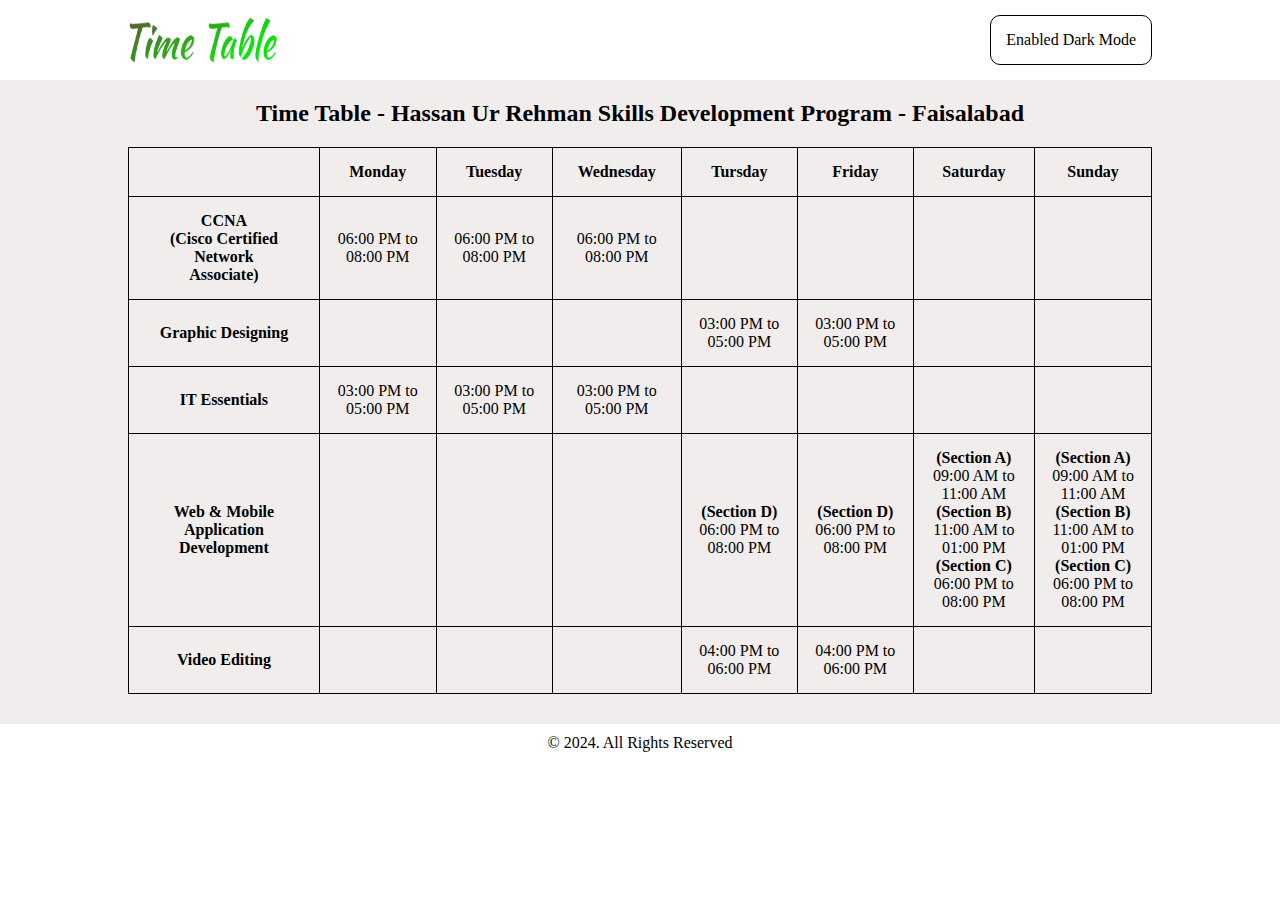
<file: index.html>
<!DOCTYPE html>
<html lang="en">

<head>
    <meta charset="UTF-8">
    <meta name="viewport" content="width=device-width, initial-scale=1.0">
    <title>Time Table</title>
    <link rel="stylesheet" href="./Styles/stylesheet.css">
</head>
<!-- <style>
table,
td {
    border: 1px solid black;
    border-collapse: collapse;
    
}
</style> -->
<body>
    <div class="nav">
        <img src="./logos/logo (1).png" alt="logo">
        <a href="./Dark.html">Enabled Dark Mode</a>
    </div>
    <div class="main">
        <div class="internalmain">
            <div class="heading">
                <h2>Time Table - Hassan Ur Rehman Skills Development Program - Faisalabad</h2>
            </div>
            <div>
                <table class="tt1">
                    <thead>
                        <th></th>
                        <th> Monday</th>
                        <th>Tuesday</th>
                        <th>Wednesday</th>
                        <th>Tursday</th>
                        <th>Friday</th>
                        <th>Saturday</th>
                        <th>Sunday</th>
                    </thead>
                    <tr>
                        <th>CCNA <br>(Cisco Certified Network <br>Associate)</th>
                        <td>06:00 PM to 08:00 PM</td>
                        <td>06:00 PM to 08:00 PM</td>
                        <td>06:00 PM to 08:00 PM</td>
                        <td></td>
                        <td></td>
                        <td></td>
                        <td></td>
                    </tr>
                    <tr>
                        <th>Graphic Designing</th>
                        <td></td>
                        <td></td>
                        <td></td>
                        <td>03:00 PM to 05:00 PM</td>
                        <td>03:00 PM to 05:00 PM</td>
                        <td></td>
                        <td></td>
                    </tr>
                    <tr>
                        <th>IT Essentials</th>
                        <td>03:00 PM to 05:00 PM</td>
                        <td>03:00 PM to 05:00 PM</td>
                        <td>03:00 PM to 05:00 PM</td>
                        <td></td>
                        <td></td>
                        <td></td>
                        <td></td>
                    </tr>
                    <tr>
                        <th>Web & Mobile Application Development</th>
                        <td></td>
                        <td></td>
                        <td></td>
                        <td><b>(Section D)</b><br>06:00 PM to 08:00 PM</td>
                        <td><b>(Section D)</b><br>06:00 PM to 08:00 PM</td>
                        <td><b>(Section A)</b><br>09:00 AM to 11:00 AM <br> <b>(Section B)</b><br>11:00 AM to 01:00
                            PM<br><b>(Section C)</b><br>06:00 PM to 08:00 PM</td>
                        <td><b>(Section A)</b><br>09:00 AM to 11:00 AM<br><b>(Section B)</b><br>11:00 AM to 01:00
                            PM<br><b>(Section C)</b><br>06:00 PM to 08:00 PM</td>

                    </tr>
                    <tr>
                        <th>Video Editing</th>
                        <td></td>
                        <td></td>
                        <td></td>
                        <td>04:00 PM to 06:00 PM</td>
                        <td>04:00 PM to 06:00 PM</td>
                        <td></td>
                        <td></td>
                    </tr>

                </table>
            </div>
        </div>
    </div>
    <div class="footer">
        <p> &copy; 2024. All Rights Reserved</p>
    </div>

</body>

</html>
</file>
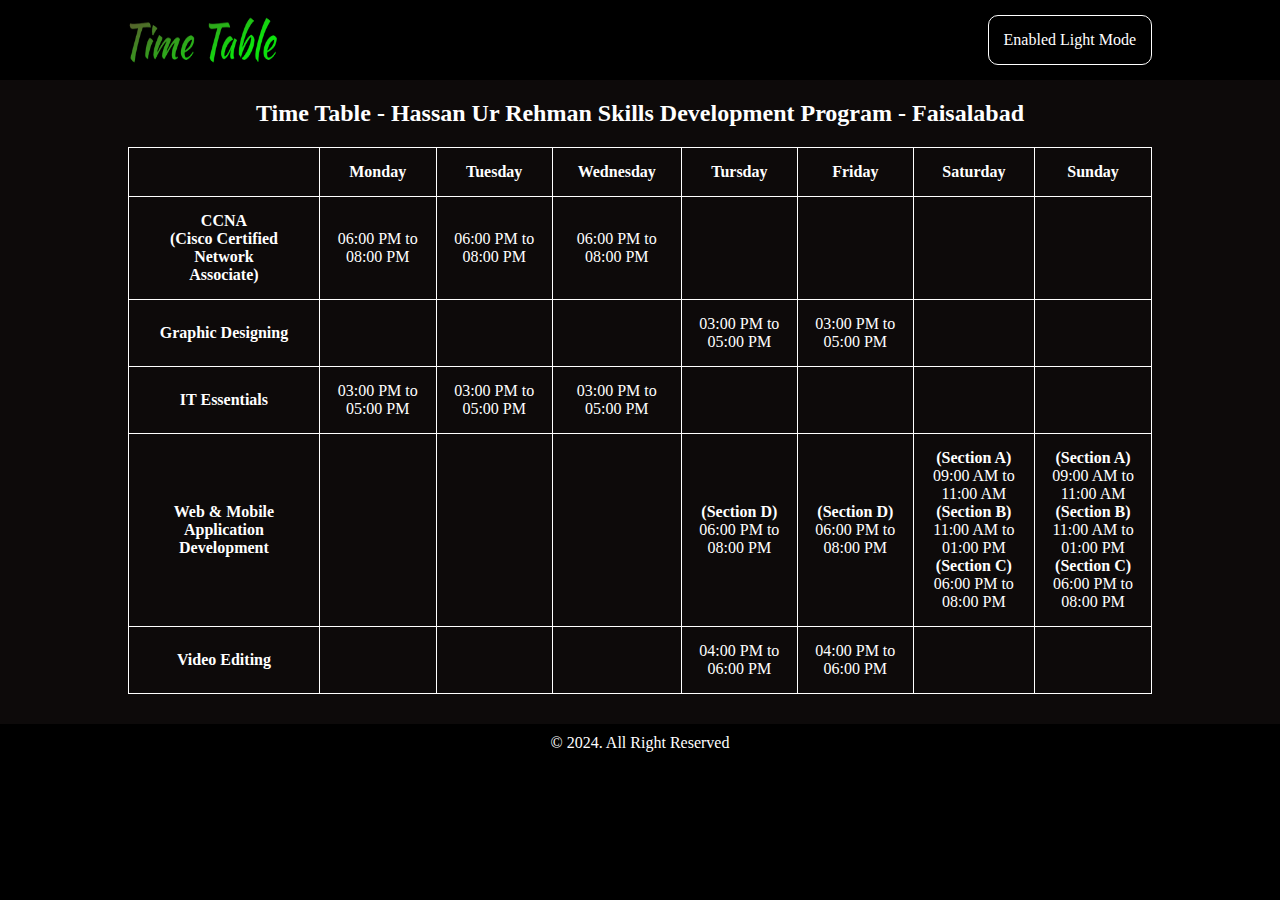
<file: Dark.html>
<!DOCTYPE html>
<html lang="en">

<head>
    <meta charset="UTF-8">
    <meta name="viewport" content="width=device-width, initial-scale=1.0">
    <title>Dark Mode</title>
    <link rel="stylesheet" href="./styledark.css">
</head>
<body >
   <div>
    <div class="nav2">
        <img src="./logos/logo (1).png" alt="image 2">
        <a href="./index.html">Enabled Light Mode</a>
    </div>
</div> 
    <div class="main2">
        <div class="mainint">
            <div class="heading2">
                <h2>Time Table - Hassan Ur Rehman Skills Development Program - Faisalabad</h2>
            </div>
            <div>
                <table>
                    <thead>
                        <th></th>
                        <th> Monday</th>
                        <th>Tuesday</th>
                        <th>Wednesday</th>
                        <th>Tursday</th>
                        <th>Friday</th>
                        <th>Saturday</th>
                        <th>Sunday</th>
                    </thead >
                    <tr>
                        <th>CCNA <br>(Cisco Certified Network <br>Associate)</th>
                        <td>06:00 PM to 08:00 PM</td>
                        <td>06:00 PM to 08:00 PM</td>
                        <td>06:00 PM to 08:00 PM</td>
                        <td></td>
                        <td></td>
                        <td></td>
                        <td></td>
                    </tr>
                    <tr>
                        <th>Graphic Designing</th>
                        <td></td>
                        <td></td>
                        <td></td>
                        <td>03:00 PM to 05:00 PM</td>
                        <td>03:00 PM to 05:00 PM</td>
                        <td></td>
                        <td></td>
                    </tr>
                    <tr>
                        <th>IT Essentials</th>
                        <td>03:00 PM to 05:00 PM</td>
                        <td>03:00 PM to 05:00 PM</td>
                        <td>03:00 PM to 05:00 PM</td>
                        <td></td>
                        <td></td>
                        <td></td>
                        <td></td>
                    </tr>
                    <tr>
                        <th>Web & Mobile Application Development</th>
                        <td></td>
                        <td></td>
                        <td></td>
                        <td><b>(Section D)</b><br>06:00 PM to 08:00 PM</td>
                        <td><b>(Section D)</b><br>06:00 PM to 08:00 PM</td>
                        <td><b>(Section A)</b><br>09:00 AM to 11:00 AM <br> <b>(Section B)</b><br>11:00 AM to 01:00
                            PM<br><b>(Section C)</b><br>06:00 PM to 08:00 PM</td>
                        <td><b>(Section A)</b><br>09:00 AM to 11:00 AM<br><b>(Section B)</b><br>11:00 AM to 01:00
                            PM<br><b>(Section C)</b><br>06:00 PM to 08:00 PM</td>

                    </tr>
                    <tr>
                        <th>Video Editing</th>
                        <td></td>
                        <td></td>
                        <td></td>
                        <td>04:00 PM to 06:00 PM</td>
                        <td>04:00 PM to 06:00 PM</td>
                        <td></td>
                        <td></td>
                    </tr>
                </table>
            </div>
        </div>
    </div>
    <div class="footer2">
        <p>&copy; 2024. All Right Reserved</p>
    </div>
</body>
</html>
</file>
<file: Styles/stylesheet.css>
* {
    margin: 0;
    padding: 0;
    box-sizing: border-box;
}
.nav {
    width: 80%;
    margin: auto;
    padding: 15px 0px;
    display: flex;
    justify-content: space-between;
}

.nav img {
    width: 150px;
}

/* .nav button {
    padding: 15px;
    border-radius: 10px;
    border: none;
    background: #000;
    color: white;
    
} */
a{
    text-decoration: none;
    border: 1px solid black;
    padding: 15px;
    border-radius: 10px;
    color: black;

}
a:hover{
    background-color: black;
    color: white;
transition: ease-in-out 0.4s;
border: 1px solid white;
}

.main {
    padding-bottom: 30px;
    background-color: rgb(242, 237, 237);

}

.internalmain {
    width: 80%;
    margin: auto;
}

.heading {
    text-align: center;
    padding: 20px 0px;
}
table,
th,
td {
    border: 1px solid black;
    border-collapse: collapse;
    
}

td {
    padding: 15px 10px;
    text-align: center;
    /* border: 1px solid black; */
}

th {
    text-align: center;
    padding: 15px 10px;
}

.footer {
    text-align: center;
    padding: 10px 0px;

}
</file>
<file: styledark.css>
* {
    margin: 0;
    padding: 0;
    box-sizing: border-box;
}
body{
    background: #000;
    color: white;
}
.nav2 {
    width: 80%;
    margin: auto;
    padding: 15px 0px;
    display: flex;
    justify-content: space-between;
}

.nav2 img {
    width: 150px;
}

a{
    text-decoration: none;
    border: 1px solid white;
    padding: 15px;
    border-radius: 10px;
    color: white;

}
a:hover{
    background-color: white;
    color: rgb(13, 10, 10);
transition: ease-in-out 0.4s;
border: 1px solid black;
}

.main2 {
    padding-bottom: 30px;
    background-color: rgb(13, 10, 10);
}

.mainint {
    width: 80%;
    margin: auto;
}

.heading2 {
    text-align: center;
    padding: 20px 0px;
}
table,
th,
td {
    border: 1px solid white;
    border-collapse: collapse;
    
}

td {
    padding: 15px 10px;
    text-align: center;
    /* border: 1px solid black; */
}

th {
    text-align: center;
    padding: 15px 10px;
}

.footer2 {
    text-align: center;
    padding: 10px 0px;

}
</file>
